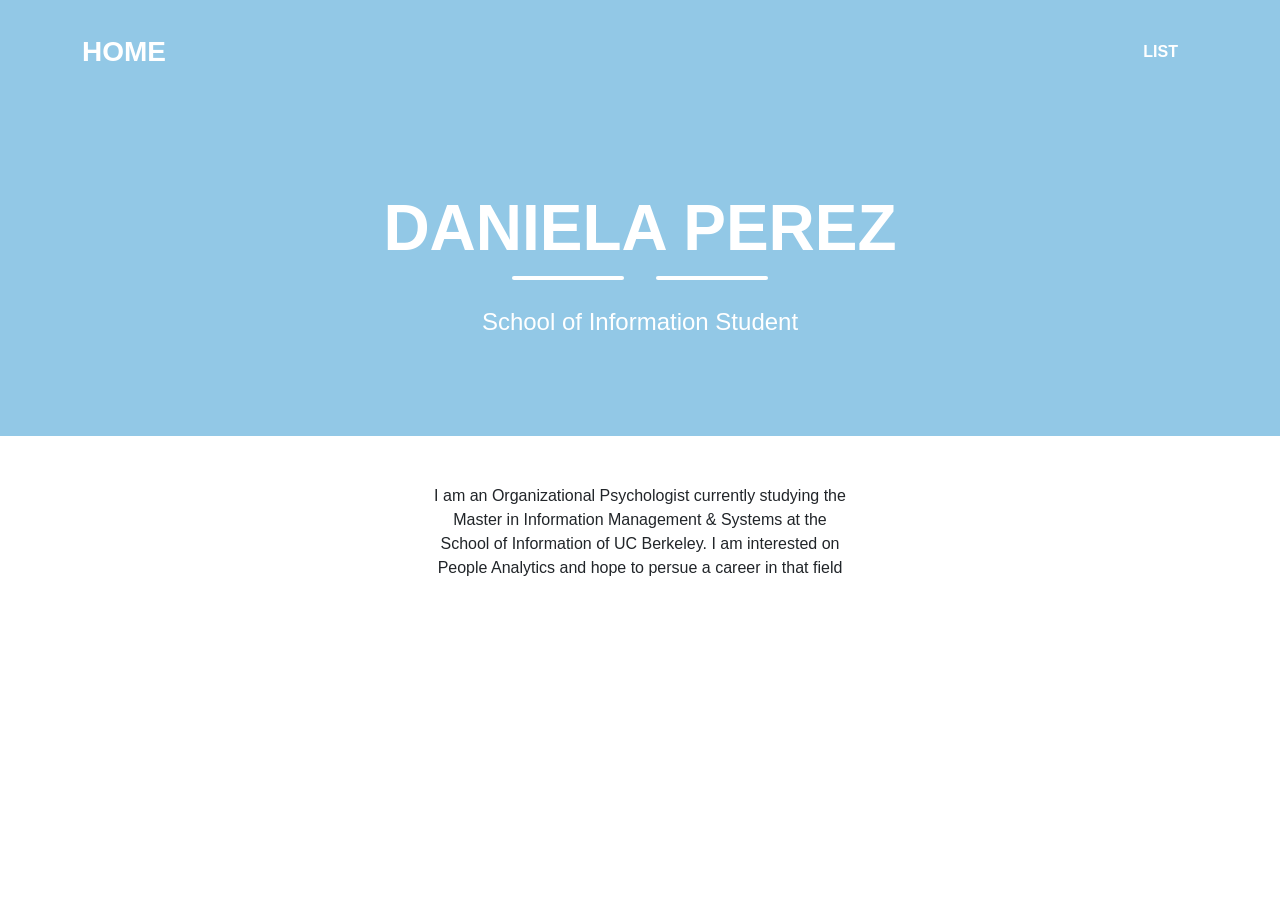
<file: index.html>
<!DOCTYPE HTML>
<html>
    <header>
        <link rel="stylesheet" href="style4.css">
        <link rel="stylesheet" href="table_style.css">
        <title>Bio:Daniela Perez</title>
    </header>
    <body>
        <!---Navigation--->
        <!--This section of code defines the navigation bar at the top of the page.  The classes used here are defined in the style.css file.-->
        <nav class="navbar navbar-expand-lg bg-secondary text-uppercase fixed-top" id="mainNav">
            <div class="container">
                <!--This code defines the "My Webpage" link in the top left corner of the navigation pane-->
                <a class="navbar-brand" href="./index.html">Home</a>
                <!--This code defines the "List" link in the top right corner of the navigation pane-->
                <ul class="navbar-nav ms-auto">
                    <li class="nav-item mx-0 mx-lg-1"><a class="nav-link py-3 px-0 px-lg-3 rounded" href="./list.html">List</a></li>
                </ul>
            </div>
        </nav>
        <!--This section defines the middle section of the webpage-->
        <header class="masthead bg-primary text-white text-center">
            <div class="container d-flex align-items-center flex-column">

                <!-- This code is for the student name-->
                <h1 class="masthead-heading text-uppercase mb-0">Daniela Perez</h1>
                <!--This code creates the two lines separating the student name from the subtitle-->
                <div class="divider-custom divider-light">
                    <div class="divider-custom-line"></div>
                    <div class="divider-custom-line"></div>
                </div>
                <!--This code creates the subheading underneath the line dividers-->
                <p class="masthead-subheading font-weight-light mb-0">School of Information Student</p>
            </div>
        </header>
        <center>
            <br /><br />
            <div class="col-md-6 col-lg-4 mb-5">
                <!-- put your bio paragraph here; remember to use the correct html tags -->
                <p>I am an Organizational Psychologist currently studying the Master in Information Management & Systems at the School of Information of UC Berkeley.
                I am interested on People Analytics and hope to persue a career in that field</p>
            </div>
        </center>
    </body>

</html>
</file>
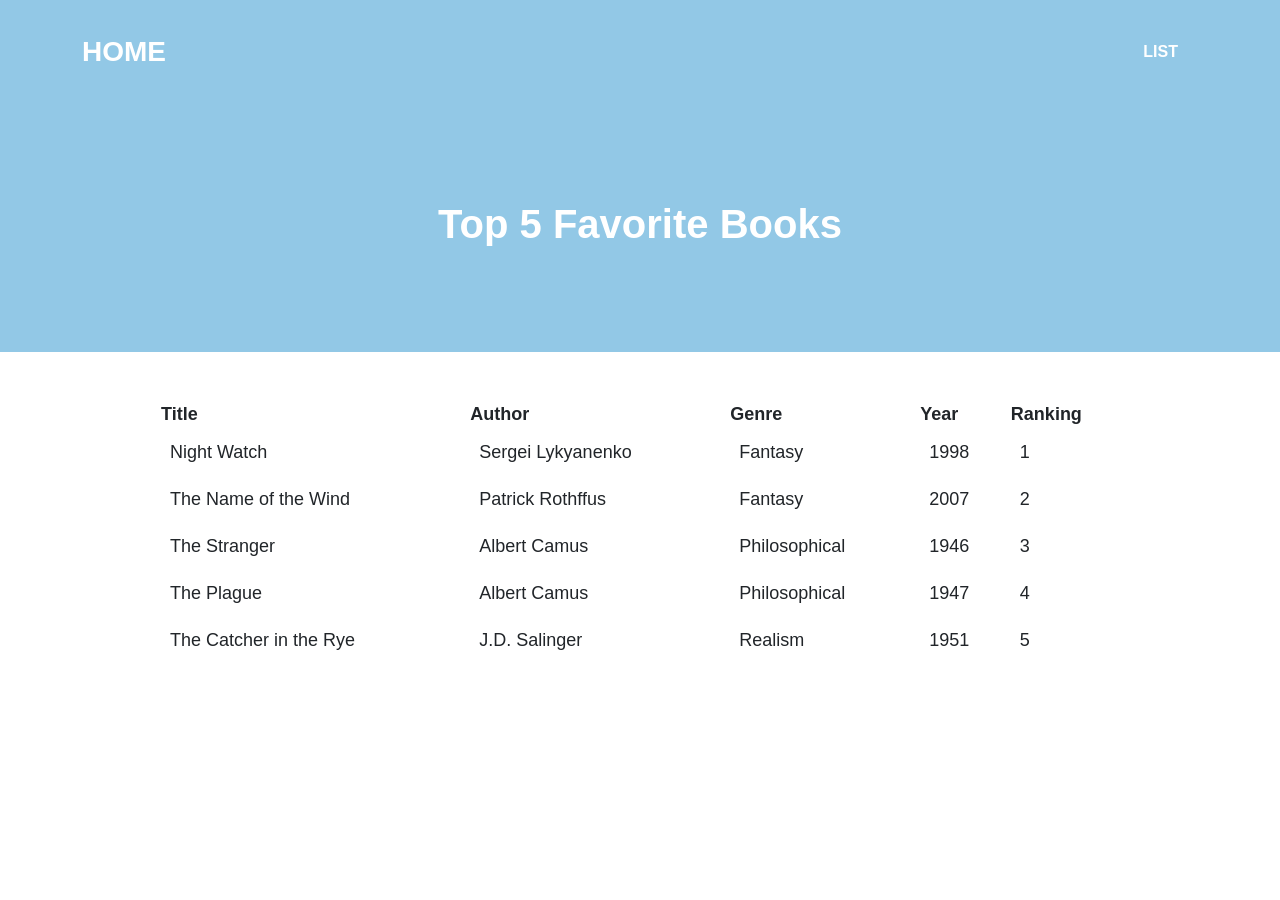
<file: list.html>
<!DOCTYPE HTML>
<html>
    <header>
        <link rel="stylesheet" href="style4.css">
        <link rel="stylesheet" href="table_style.css">
        <title>Books:Daniela Perez</title>
    </header>
    <body>
        <!---Navigation--->
        <!--This section of code defines the navigation bar at the top of the page.  The classes used here are defined in the style.css file.-->
        <nav class="navbar navbar-expand-lg bg-secondary text-uppercase fixed-top" id="mainNav">
            <div class="container">
                <!--This code defines the "My Webpage" link in the top right corner of the navigation pane-->
                <a class="navbar-brand" href="https://danielaperez23.github.io/index.html">Home</a>
                <!--This code defines the "List" link in the top left corner of the navigation pane-->
                <ul class="navbar-nav ms-auto">
                    <li class="nav-item mx-0 mx-lg-1"><a class="nav-link py-3 px-0 px-lg-3 rounded" href="./list.html">List</a></li>
                </ul>
            </div>
        </nav>
        <!--This code creates the middle section of the webpage-->
        <header class="masthead bg-primary text-white text-center">
            <h1>Top 5 Favorite Books</h1>
        </header>
        <!--Here is where the table will be loaded in.  The actual table will be loaded in JavaScript.-->
        <center>
            <br /><br />
            <div id="showDataJSON"></div>
        </center>
    </body>

    <script>

        /*
        * RENDERING THE JSON TABLE
        * Get JSON data from file
        * Get headers from retrieved data
        * Set headers for table
        * Add data to table
        * Add table to DOM
        */
        fetch('./list_data.json')
            .then(response => response.json())
            .then(data => {

                /*
                This section creates the base table and finds the root json node.
                */
                var jsonTable = document.createElement("table");
                var tr = jsonTable.insertRow(-1);
                jsonTable.style.width = "75%";
                let root;
                for (let prop in data) {
                    root = prop;
                }

                /*
                This section selects the headers for the table
                */
                let headers = Object.keys(data[root][0]);
                headers.forEach(header => {
                    var th = document.createElement("th");
                    th.innerHTML = header;
                    tr.appendChild(th);
                })
                /*
                This section adds the data into each row of the list
                */
                let items = Object.keys(data[root]);
                items.forEach(item => {
                    tr = jsonTable.insertRow(-1);
                    for (let key in data[root][item]) {
                       var tabCell = tr.insertCell(-1);
                       tabCell.innerHTML = data[root][item][key];
                    }
                })
                /*
                This section adds the table to the HTML
                */
                var divContainer = document.getElementById("showDataJSON");
                divContainer.innerHTML = "";
                divContainer.appendChild(jsonTable);
            });
    </script>
</html>
</file>
<file: table_style.css>
table {
  width: 75%;
  font-size: large;
}

td {
  padding: 10px;
}
</file>
